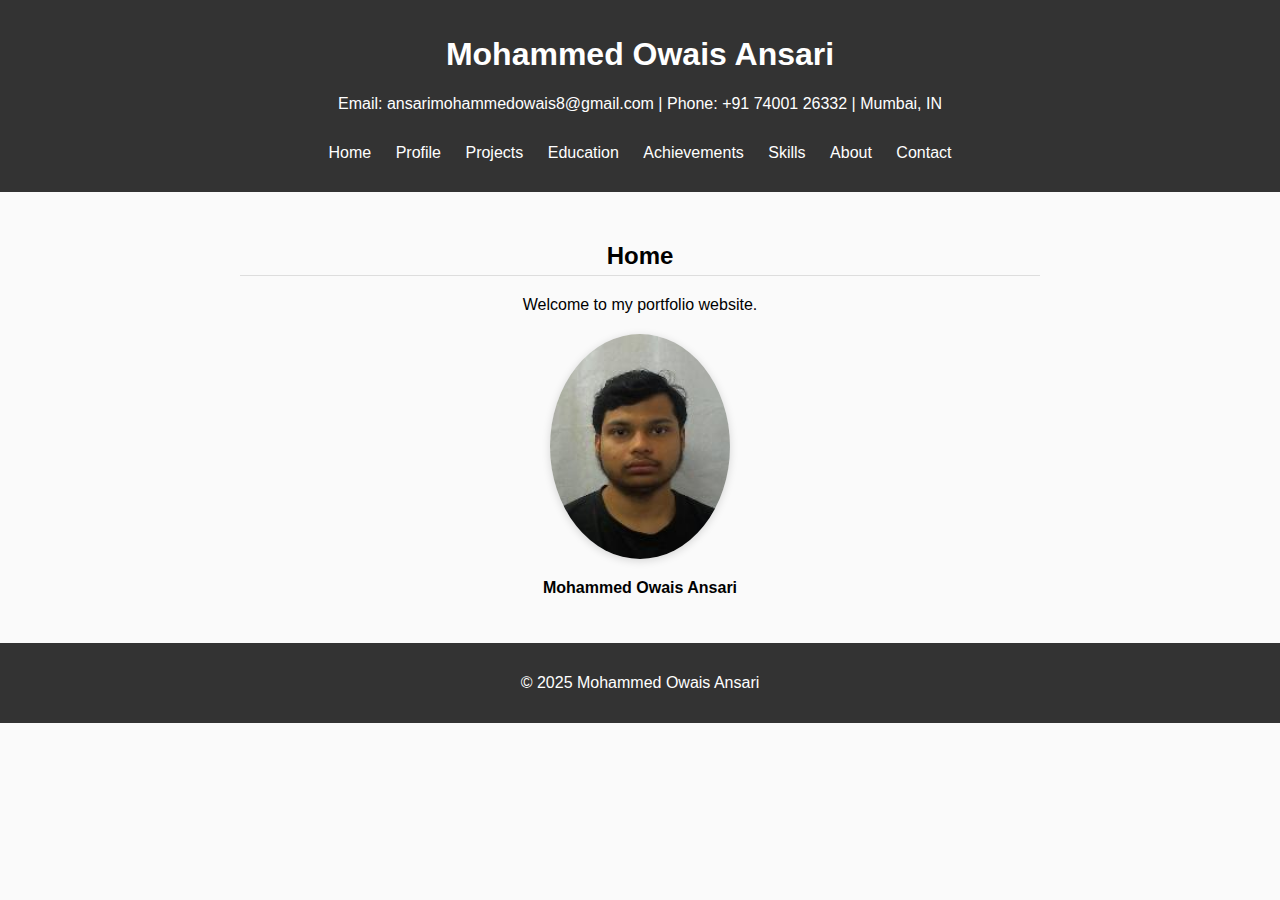
<file: index.html>
<!-- index.html -->
<!DOCTYPE html>
<html lang="en">

<head>
  <meta charset="utf-8">
  <meta name="viewport" content="width=device-width, initial-scale=1">
  <title>Mohammed Owais Ansari - Home</title>
  <link rel="stylesheet" href="./style.css">
</head>

<body>
  <header>
    <h1>Mohammed Owais Ansari</h1>
    <p>Email: ansarimohammedowais8@gmail.com | Phone: +91 74001 26332 | Mumbai, IN</p>
    <nav>
  <a href="index.html" target="_blank">Home</a>
  <a href="profile.html" target="_blank">Profile</a>
  <a href="projects.html" target="_blank">Projects</a>
  <a href="education.html" target="_blank">Education</a>
  <a href="achievements.html" target="_blank">Achievements</a>
  <a href="skills.html" target="_blank">Skills</a>
  <a href="about.html" target="_blank">About</a>
  <a href="contact.html" target="_blank">Contact</a>
    </nav>
  </header>
  <section>
    <h2>Home</h2>
    <p>Welcome to my portfolio website.</p>
    <div style="text-align:center; margin-top:20px;">
      <img src="images/Owais_img.jpeg" alt="Profile Image" style="width:180px; border-radius:50%; box-shadow:0 2px 8px rgba(0,0,0,0.15);">
      <p><strong>Mohammed Owais Ansari</strong></p>
    </div>
  </section>
  <footer>
    <p>&copy; 2025 Mohammed Owais Ansari</p>
  </footer>
</body>

</html>
</file>
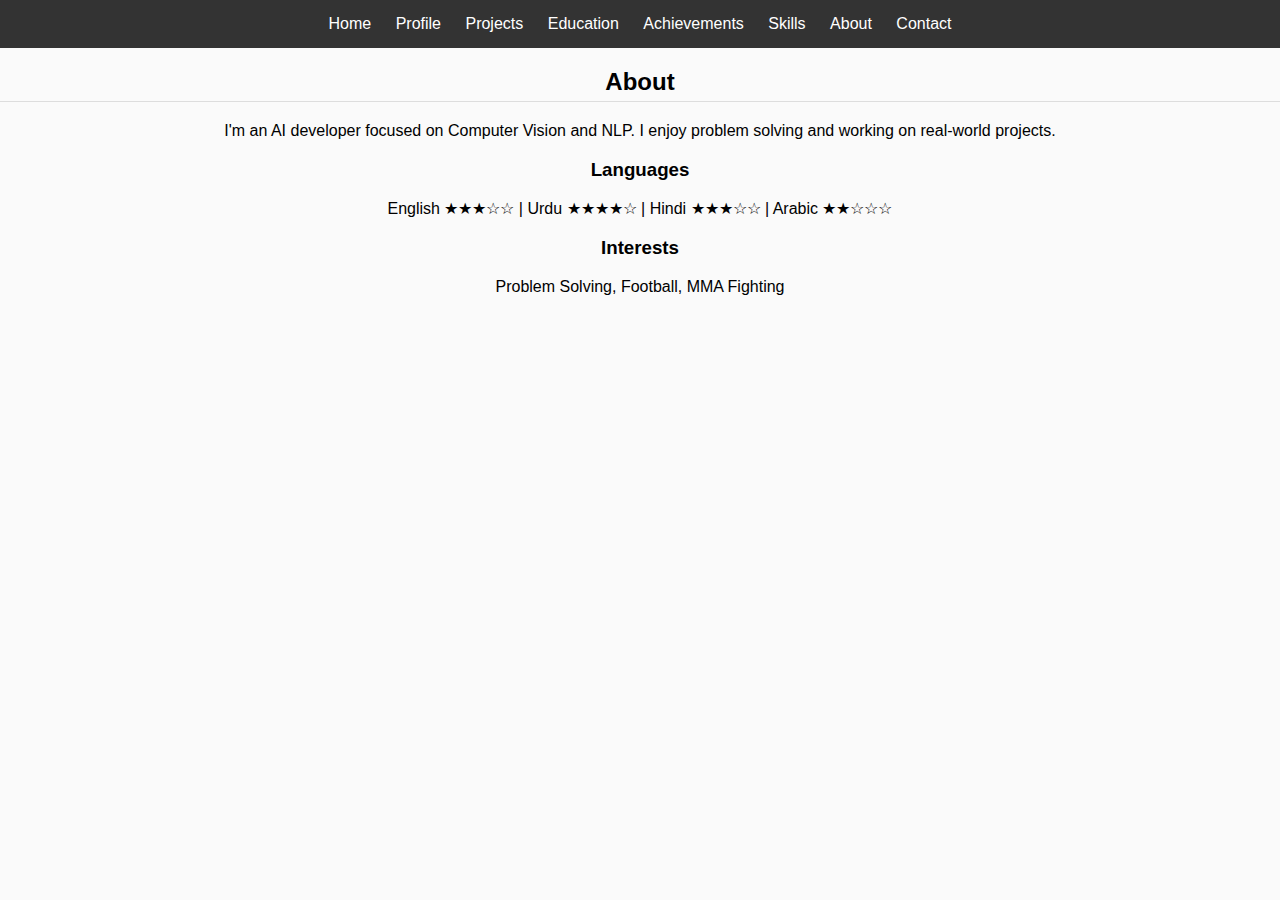
<file: about.html>
<!-- about.html -->
<!DOCTYPE html>
<html lang="en">

<head>
  <meta charset="utf-8">
  <meta name="viewport" content="width=device-width, initial-scale=1">
  <title>About</title>
  <link rel="stylesheet" href="./style.css">
</head>

<body>
  <nav>
  <a href="index.html" target="_blank">Home</a>
  <a href="profile.html" target="_blank">Profile</a>
  <a href="projects.html" target="_blank">Projects</a>
  <a href="education.html" target="_blank">Education</a>
  <a href="achievements.html" target="_blank">Achievements</a>
  <a href="skills.html" target="_blank">Skills</a>
  <a href="about.html" target="_blank">About</a>
  <a href="contact.html" target="_blank">Contact</a>
  </nav>
  <h2>About</h2>
  <p>I'm an AI developer focused on Computer Vision and NLP. I enjoy problem solving and working on real-world projects.
  </p>
  <h3>Languages</h3>
  <p>English ★★★☆☆ | Urdu ★★★★☆ | Hindi ★★★☆☆ | Arabic ★★☆☆☆</p>
  <h3>Interests</h3>
  <p>Problem Solving, Football, MMA Fighting</p>
</body>

</html>
</file>
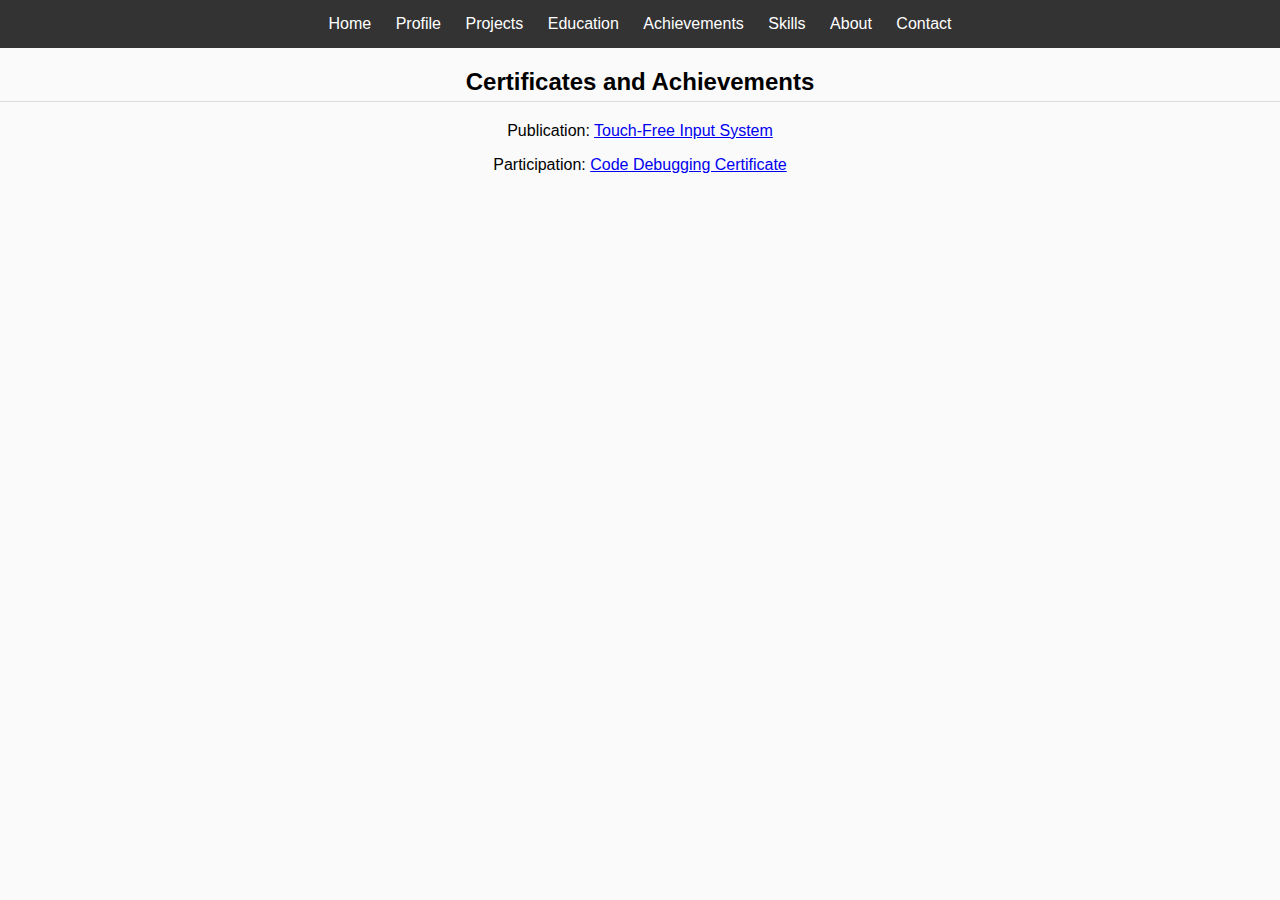
<file: achievements.html>
<!-- achievements.html -->
<!DOCTYPE html>
<html lang="en">

<head>
  <meta charset="utf-8">
  <meta name="viewport" content="width=device-width, initial-scale=1">
  <title>Achievements</title>
  <link rel="stylesheet" href="./style.css">
</head>

<body>
  <nav>
  <a href="index.html" target="_blank">Home</a>
  <a href="profile.html" target="_blank">Profile</a>
  <a href="projects.html" target="_blank">Projects</a>
  <a href="education.html" target="_blank">Education</a>
  <a href="achievements.html" target="_blank">Achievements</a>
  <a href="skills.html" target="_blank">Skills</a>
  <a href="about.html" target="_blank">About</a>
  <a href="contact.html" target="_blank">Contact</a>
  </nav>
  <h2>Certificates and Achievements</h2>
  <p>Publication: <a
      href="https://drive.google.com/file/d/1RETNhthY_GqDN3Q0SVLClC_USXzqDuV6/view?usp=drivesdk">Touch-Free Input
      System</a></p>
  <p>Participation: <a href="https://drive.google.com/file/d/1DKDDIqqCuQBOTF6Kp6RjGqkF20zayeAn/view?usp=drivesdk">Code
      Debugging Certificate</a></p>
</body>

</html>
</file>
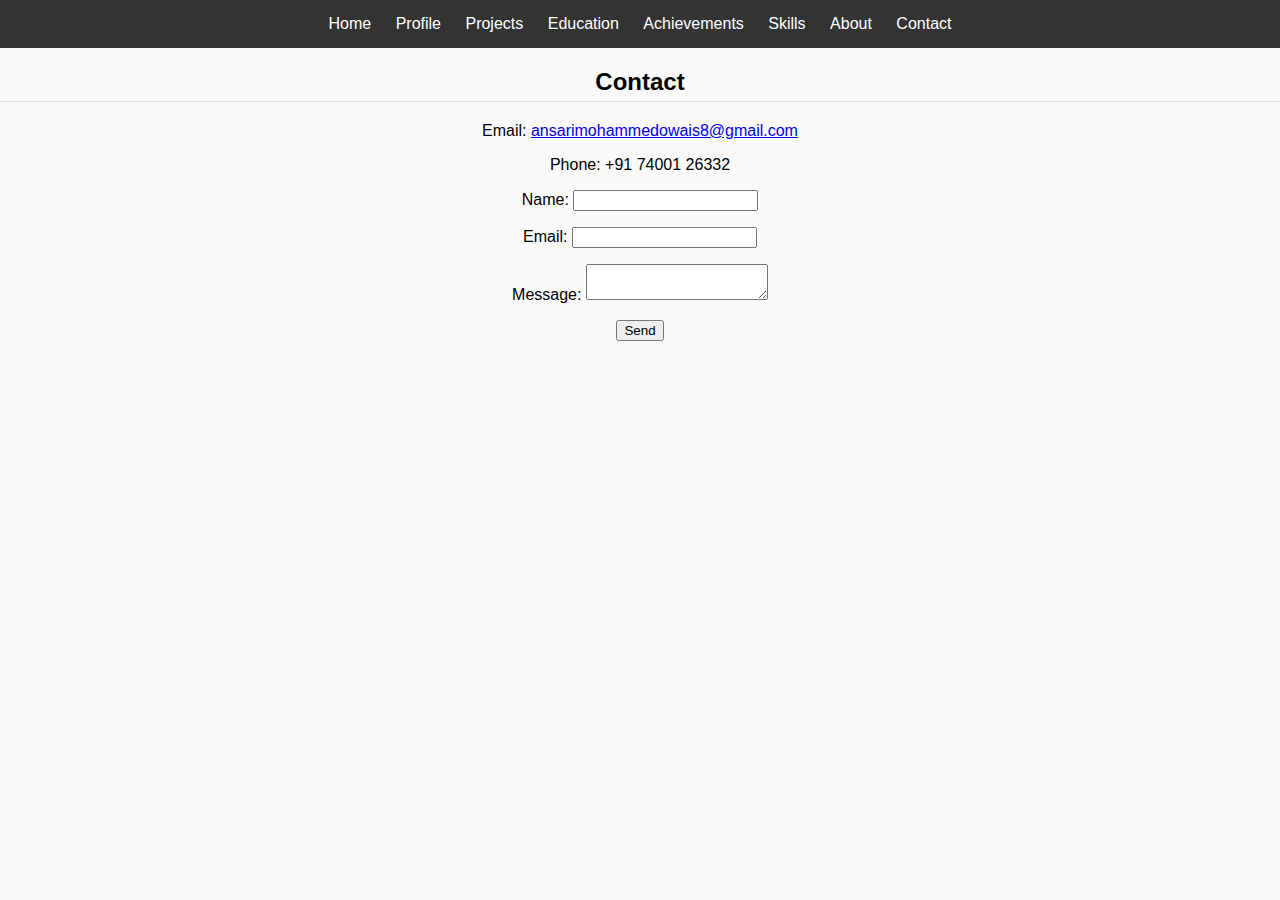
<file: contact.html>
<!-- contact.html -->
<!DOCTYPE html>
<html lang="en">

<head>
  <meta charset="utf-8">
  <meta name="viewport" content="width=device-width, initial-scale=1">
  <title>Contact</title>
  <link rel="stylesheet" href="./style.css">
</head>

<body>
  <nav>
  <a href="index.html" target="_blank">Home</a>
  <a href="profile.html" target="_blank">Profile</a>
  <a href="projects.html" target="_blank">Projects</a>
  <a href="education.html" target="_blank">Education</a>
  <a href="achievements.html" target="_blank">Achievements</a>
  <a href="skills.html" target="_blank">Skills</a>
  <a href="about.html" target="_blank">About</a>
  <a href="contact.html" target="_blank">Contact</a>
  </nav>
  <h2>Contact</h2>
  <p>Email: <a href="mailto:ansarimohammedowais8@gmail.com">ansarimohammedowais8@gmail.com</a></p>
  <p>Phone: +91 74001 26332</p>
  <form>
    <p><label>Name: <input type="text"></label></p>
    <p><label>Email: <input type="email"></label></p>
    <p><label>Message: <textarea></textarea></label></p>
    <p><button type="submit">Send</button></p>
  </form>
</body>

</html>
</file>
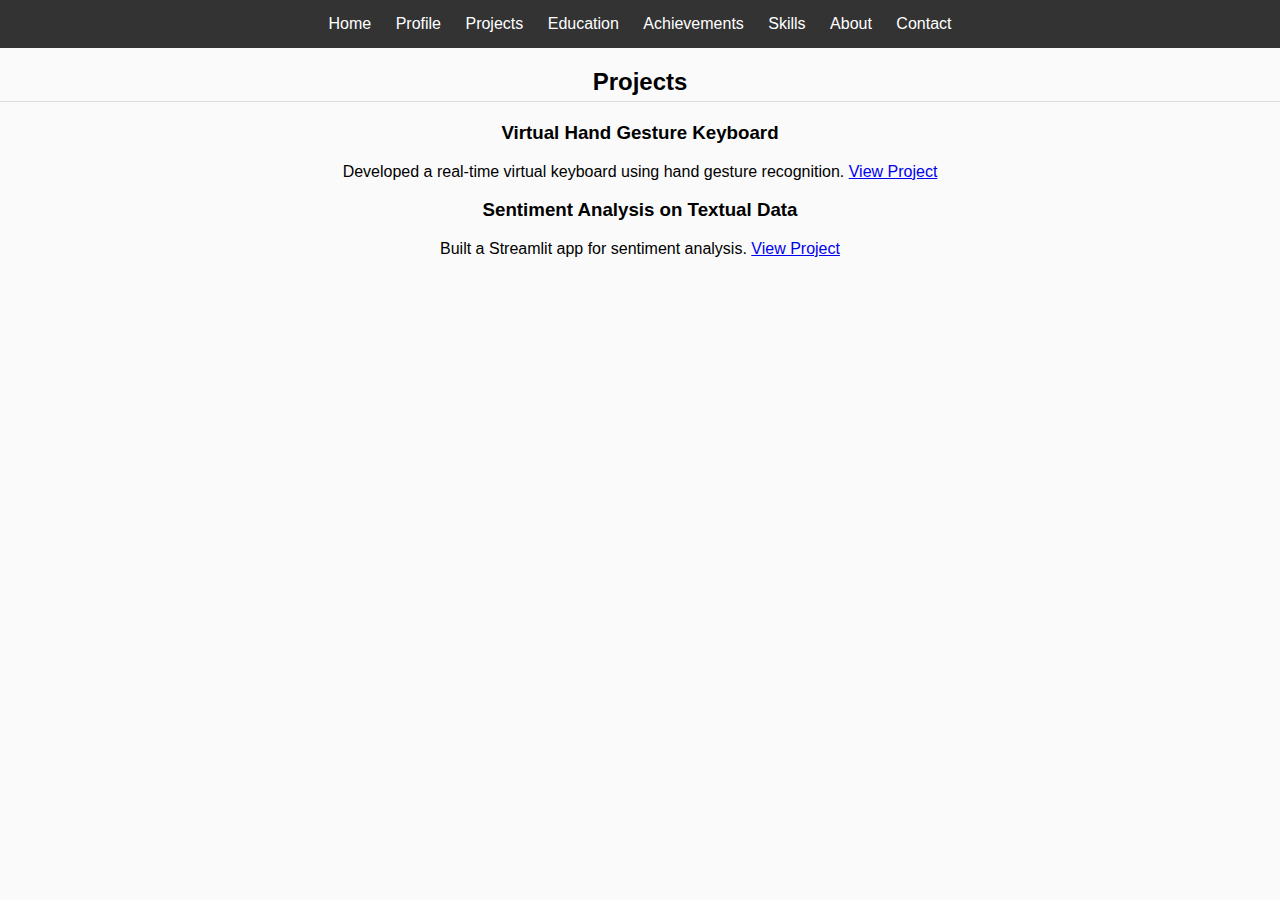
<file: projects.html>
<!-- projects.html -->
<!DOCTYPE html>
<html lang="en">

<head>
  <meta charset="utf-8">
  <meta name="viewport" content="width=device-width, initial-scale=1">
  <title>Projects</title>
  <link rel="stylesheet" href="./style.css">
</head>

<body>
  <nav>
  <a href="index.html" target="_blank">Home</a>
  <a href="profile.html" target="_blank">Profile</a>
  <a href="projects.html" target="_blank">Projects</a>
  <a href="education.html" target="_blank">Education</a>
  <a href="achievements.html" target="_blank">Achievements</a>
  <a href="skills.html" target="_blank">Skills</a>
  <a href="about.html" target="_blank">About</a>
  <a href="contact.html" target="_blank">Contact</a>
  </nav>
  <h2>Projects</h2>
  <h3>Virtual Hand Gesture Keyboard</h3>
  <p>Developed a real-time virtual keyboard using hand gesture recognition. <a
      href="https://github.com/Ansarimohdowais/sentiment-analysis">View Project</a></p>
  <h3>Sentiment Analysis on Textual Data</h3>
  <p>Built a Streamlit app for sentiment analysis. <a href="https://github.com/Ansarimohdowais/sentiment-analysis">View
      Project</a></p>
</body>

</html>
</file>
<file: style.css>
body {
    font-family: Arial, sans-serif;
    margin: 0;
    padding: 0;
    background-color: #fafafa;
    text-align: center;
}

header,
nav,
footer {
    background: #333;
    color: white;
    padding: 15px;
}

nav a {
    margin: 0 10px;
    text-decoration: none;
    color: white;
}

nav a:hover {
    text-decoration: underline;
}

section {
    padding: 30px;
    max-width: 800px;
    margin: auto;
}

h2 {
    border-bottom: 1px solid #ddd;
    padding-bottom: 5px;
}
</file>
